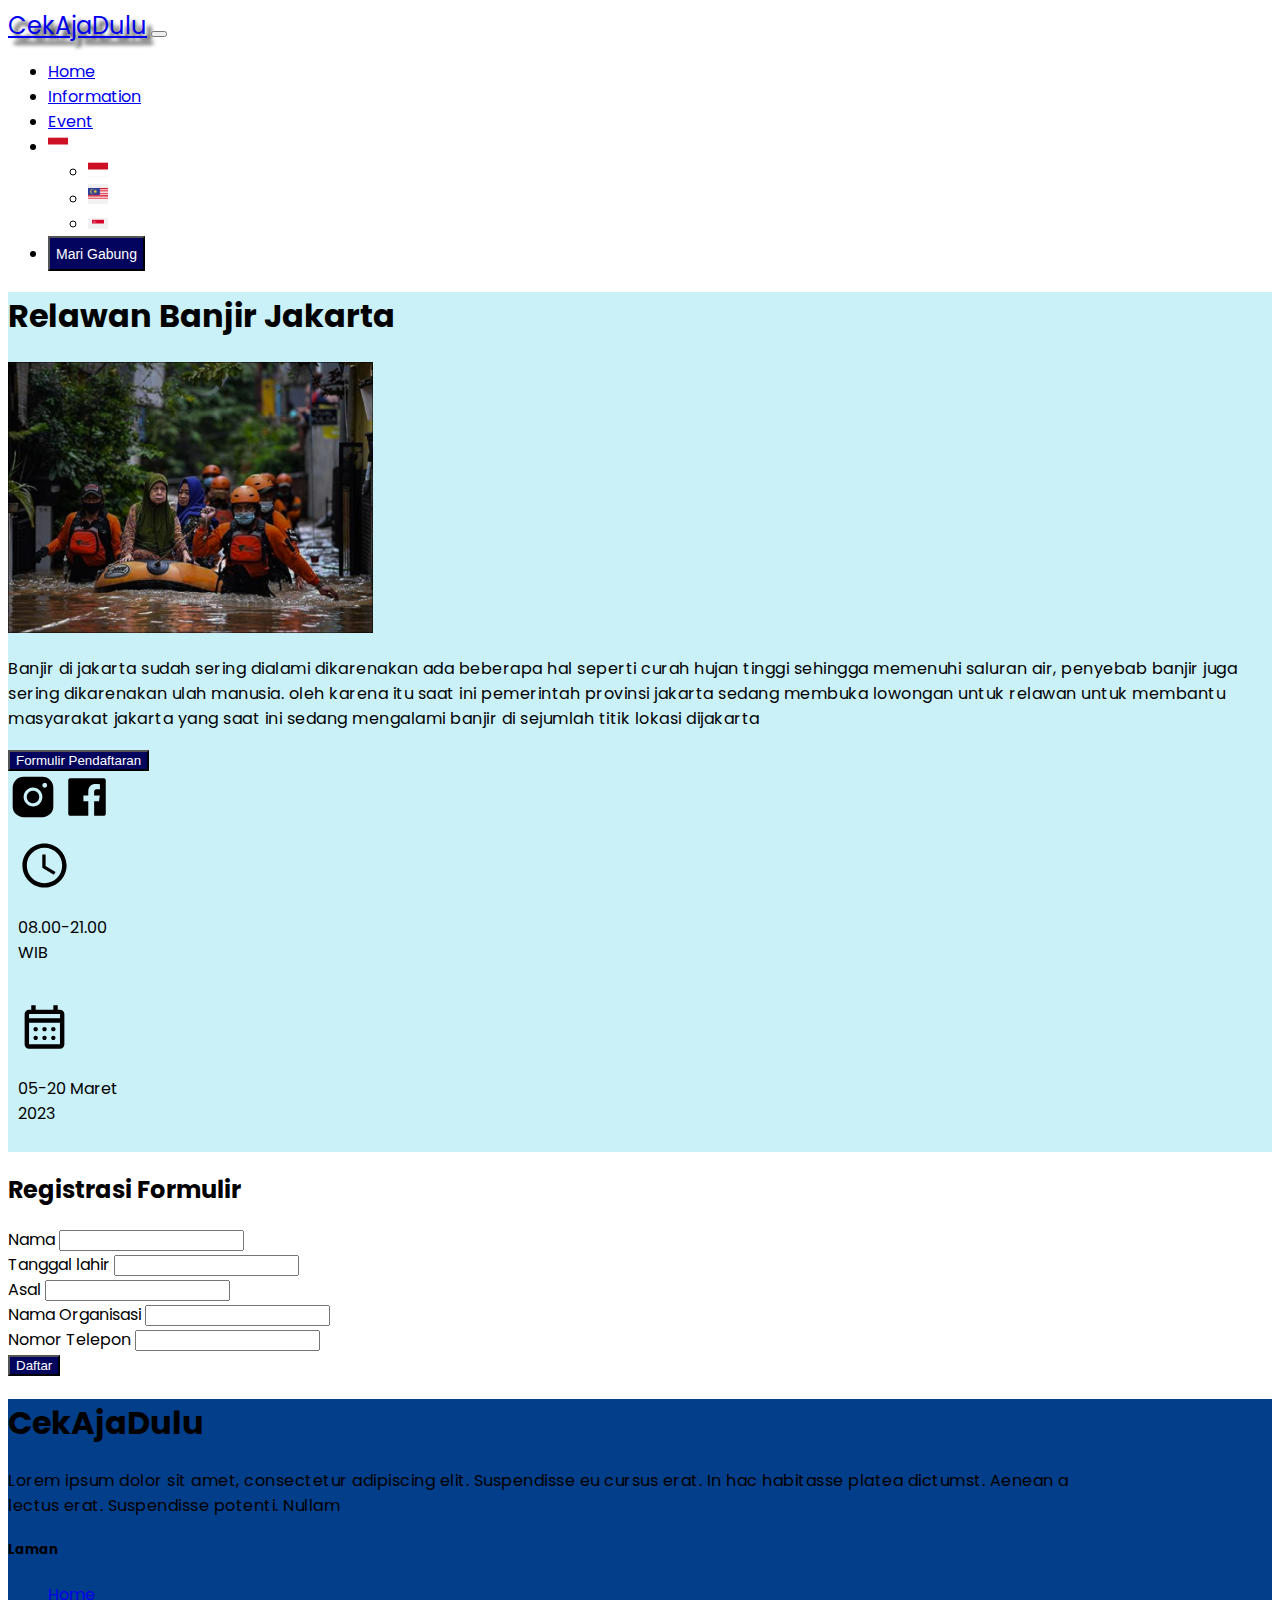
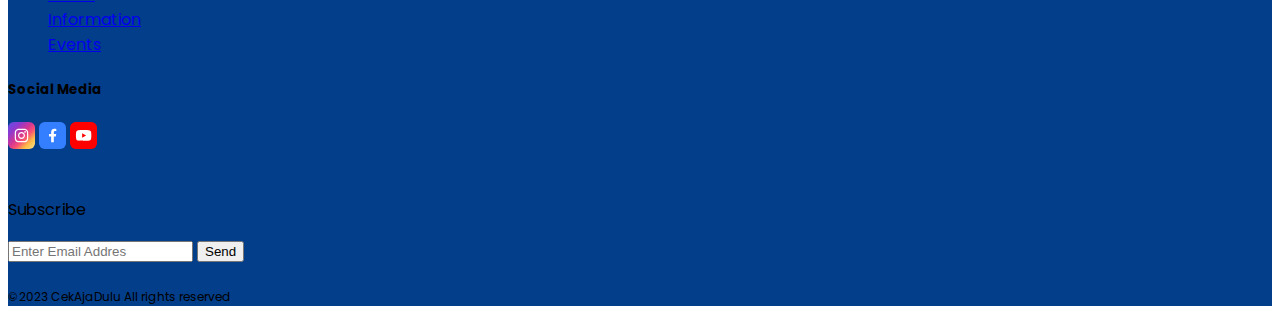
<file: registrasi-kegiatan.html>
<!DOCTYPE html>
<html lang="en">
<head>
    <meta charset="UTF-8">
    <meta name="viewport" content="width=device-width, initial-scale=1.0">
    <title>Document</title>
    <link href="https://cdn.jsdelivr.net/npm/bootstrap@5.0.2/dist/css/bootstrap.min.css" rel="stylesheet" integrity="sha384-EVSTQN3/azprG1Anm3QDgpJLIm9Nao0Yz1ztcQTwFspd3yD65VohhpuuCOmLASjC" crossorigin="anonymous">
    <script src="https://cdn.jsdelivr.net/npm/bootstrap@5.0.2/dist/js/bootstrap.bundle.min.js" integrity="sha384-MrcW6ZMFYlzcLA8Nl+NtUVF0sA7MsXsP1UyJoMp4YLEuNSfAP+JcXn/tWtIaxVXM" crossorigin="anonymous"></script>
    <link rel="stylesheet" href="carousel.css">
    <script defer src="carousel.js"></script>
    <link rel="preconnect" href="https://fonts.googleapis.com">
    <link rel="preconnect" href="https://fonts.gstatic.com" crossorigin>
    <link href="https://fonts.googleapis.com/css2?family=Poppins:ital,wght@0,100;0,200;0,300;0,400;0,500;0,600;0,700;0,800;0,900;1,100;1,200;1,300;1,400;1,500;1,600;1,700;1,800;1,900&display=swap" rel="stylesheet">
</head>
<body>
    <script id="replace_with_navbar" src="nav.js"></script>
    <div class="container-fluid bg-CAF0F8 d-flex justify-content-center py-5">
        <div class="banner-relawan flex justify-content-center border border-2 rounded-3 shadow  bg-CAF0F8 py-4 px-5">
            <h1>Relawan Banjir Jakarta</h1>
            <div class="row  d-flex pt-3 ">
                <div class="col">
                    <img src="img/Rectangle 127.jpg" alt="" style="width: 365px;">
                </div>
                <div class="col-8">
                    <p class="fs-5" style="letter-spacing: 0.5px;">Banjir di jakarta sudah sering dialami dikarenakan ada beberapa hal seperti curah hujan tinggi sehingga memenuhi saluran air, penyebab banjir juga sering dikarenakan ulah manusia. oleh karena itu saat ini pemerintah provinsi jakarta sedang membuka lowongan untuk relawan untuk membantu masyarakat jakarta yang saat ini sedang mengalami banjir di sejumlah titik lokasi dijakarta</p>
                    <a href="#formulir-pendaftaran"><button class="btn bg-03045E">Formulir Pendaftaran</button></a>
                    <div class="d-flex mt-4">
                        <img src="img/ph_instagram-logo-fill.svg" alt="">
                        <img src="img/carbon_logo-facebook.svg" alt="">
                    </div>
                </div>
            </div>
            <div class="d-flex bg-success"></div>
            <div class="row gap-4" >
                <div class=" border border-2  shadow w-113 d-flex justify-content-center align-item-center flex-column text-center" >
                    <div class="flex justify-content-center "><img src="img/ic_baseline-access-time.svg" alt=""  style="width: 50%;"></div>
                    <p>08.00-21.00  WIB</p>
                </div>
                <div class=" border border-2  shadow w-113 d-flex justify-content-center align-item-center flex-column text-center" >
                    <div class="flex justify-content-center "><img src="img/material-symbols_calendar-month-outline.svg" alt="" style="width: 50%;"></div>
                    <p>05-20 Maret 2023</p>
                </div>
            </div>
        </div>
    </div>

    <div class="container-fluid p-5" id="formulir-pendaftaran">
        <h2>Registrasi Formulir</h2>
        <form action="" class="border p-5 d-block fw-bold">
            <label for="nama" class="form-label">Nama</label>
            <input type="text" class="form-control">
            <br>
            <label for="ttl" class="form-label">Tanggal lahir</label>
            <input type="text" class="form-control">
            <br>
            <label for="asal" class="form-label">Asal</label>
            <input type="text" class="form-control">
            <br>
            <label for="nama-organisasi" class="form-label">Nama Organisasi</label>
            <input type="text" class="form-control">
            <br>
            <label for="no-hp" class="form-label">Nomor Telepon</label>
            <input type="text"class="form-control">
            <br>
            <button type="submit" class="btn bg-03045E">Daftar</button>
        </form>
    </div>

    <script id="replace_with_footer" src="footer.js"></script>
    
</body>
</html>
</file>
<file: carousel.css>
.baskervville-regular {
  font-family: "Baskervville", serif;
  font-weight: 400;
  font-style: normal;
}

.baskervville-regular-italic {
  font-family: "Baskervville", serif;
  font-weight: 400;
  font-style: italic;
}

body{
  font-family: "Poppins", sans-serif;
  color: black;
}
.container-box{
  margin-top: 270px;
  border-radius: 70px;
}
.banner-1, .banner-2, .banner-3{
  margin-bottom: 70px;
}
/* Banner */
.w-990{
  text-align: center;
  padding: 200px 340px 0 340px;
}

.banner-3{
  background-color: #CAF0F8;
  height: 440px;
}
.card{
  width: 370px;
  height: 280px;
}
.card-header{
  background-color: #CAF0F8;
}
tr, th{
  padding-bottom: 15px;
}

.svg-container{
  display: flex;
  gap: 10px;
}
.svg-star{
  display: flex;
  gap: 10px;
  width: 100px;
  margin-left: 20px;
}


/* banner-3 */
.w-368{
  width: 368px;
}
.card-bottom{
  margin-top: 40px;
  display: flex;
}
.bottom-text{
  margin-left: 10px;
}


/* Banner-4 */
.bg-03045E{
  background-color: #03045E;
  color: white;
}
swiper-container {
  margin-right: -45px;
  height: 100%;
}

swiper-slide {
  text-align: center;
  font-size: 18px;
  background: #fff;
  display: flex;
  justify-content: center;
  align-items: center;
}

swiper-slide img {
  display: block;
  width: 260px;
  height: 300px;
  object-fit: cover;
  border-radius: 20px;
}
.call-center{
  margin-right: -45px;
  width: 221px;
}






/* page styles */
.ax-hidden {
    visibility: hidden;
    position: absolute;
  }
  
  /* slideBanner2 styles */
  .slideBanner2 {
    --slideBanner2-height: 200px;
    --slideBanner2-width: 1440px;
    --slideBanner2-item-height: 190px;
    --slideBanner2-item-width: 150px;
  
    width: 100%;
  }
  
  .slideBanner2-container {
    align-items: center;
    display: flex;
    min-height: 350px;
    margin: 0 auto;
    max-width: var(--slideBanner2-width);
    position: relative;
  }
  
  .slideBanner2-item {
    height: var(--slideBanner2-item-height);
    opacity: 0;
    position: absolute;
    transform: translateX(-50%);
    transition: all 0.3s ease-in-out;
    width: var(--slideBanner2-item-width);
    z-index: 0;
  }
  
  .slideBanner2-item-1 {
    left: 15%;
    opacity: 0.4;
  }
  
  .slideBanner2-item-2,
  .slideBanner2-item-4 {
    height: calc(var(--slideBanner2-item-height) * 1.5);
    opacity: 1;
    width: calc(var(--slideBanner2-item-width) * 1.5);
    z-index: 1;
  }
  
  .slideBanner2-item-2 {
    left: 30%;
  }
  
  .slideBanner2-item-3 {
    box-shadow: 0 0 30px rgba(255, 255, 255, 0.6), 0 0 60px rgba(255, 255, 255, 0.45), 0 0 110px rgba(255, 255, 255, 0.25), 0 0 100px rgba(255, 255, 255, 0.1);
    height: calc(var(--slideBanner2-item-height) * 2);
    opacity: 1;
    left: 50%;
    width: calc(var(--slideBanner2-item-width) * 2);
    z-index: 2;
  }
  
  .slideBanner2-item-4 {
    left: 70%;
  }
  
  .slideBanner2-item-5 {
    left: 85%;
    opacity: 0.4;
  }
  
  .slideBanner2-controls {
    display: flex;
    justify-content: center;
    margin: 30px 0;
  }
  
  /* slideBanner2 button styles */
  .slideBanner2-control {  
    background-color: transparent;
    border: 2px solid;
    border-radius: 4px;
    color: #aaa;
    cursor: pointer;
    height: 22px;
    margin: 0 20px;
    position: relative;
    transform: scale(1.5);
    transition: transform 0.5s ease-out;
    width: 22px;
  }
  
  .slideBanner2-control:hover {
    transform: scale(1.3);
  }
  
  /* previous button */
  .slideBanner2-control-previous::after,
  .slideBanner2-control-previous::before {
    box-sizing: border-box; 
    content: '';
    display: block;
    height: 8px;
    position: absolute;
    top: 5px
  }
  .slideBanner2-control-previous::before {
    background: currentColor;
    border-radius: 2px;
    right: 11px;
    width: 2px;
  }
  .slideBanner2-control-previous::after {
    border-bottom: 4px solid transparent;
    border-right: 5px solid;
    border-top: 4px solid transparent;
    right: 5px;
    width: 0;
  }
  
  /* next button */
  .slideBanner2-control-next::after,
  .slideBanner2-control-next::before {
    box-sizing: border-box;
    content: "";
    display: block;
    height: 8px;
    position: absolute;
    top: 5px
  }
  .slideBanner2-control-next::before {
    background: currentColor;
    border-radius: 2px;
    left: 11px;
    width: 2px;
  }
  .slideBanner2-control-next::after {
    border-bottom: 4px solid transparent;
    border-left: 5px solid;
    border-top: 4px solid transparent;
    left: 5px;
    width: 0;
  }
  
  /* play button */
  .slideBanner2-control-play::before {
    border-bottom: 5px solid transparent;
    border-left: 6px solid;
    border-top: 5px solid transparent;
    box-sizing: border-box;
    content: "";
    display: block;
    height: 10px;
    position: absolute;
    left: 7px;
    top: 4px;
    width: 0;
  }
  
  /* pause button */
  .slideBanner2-control-play.playing::before {
    border-bottom: 0;
    border-left: 2px solid;
    border-right: 2px solid;
    border-top: 0;
    box-sizing: border-box;
    content: "";
    display: block;
    height: 6px;
    position: absolute;
    left: 6px;
    top: 6px; 
    width: 6px;
  }
  
  /* add button */
  .slideBanner2Banner2-control-add::after,
  .slideBanner2Banner2-control-add::before {
    background: currentColor;
    border-radius: 5px;
    box-sizing: border-box;
    content: "";
    display: block;
    height: 2px;
    position: absolute;
    left: 4px;
    top: 8px;
    width: 10px;
  }
  .slideBanner2Banner2-control-add::after {
    height: 10px;
    left: 8px;
    top: 4px;
    width: 2px;
  }

.bg-img{
  object-fit: cover;
  position: absolute;
  width: 100%;
  top: 0;
  z-index: -1;
}

/* INFORMATION  PAGE*/
.bg-opacity{
  filter: brightness(0.5);
}
.form-select{
  width: 500px;
  margin: 60px 420px;
}

.banner-budaya1{
  margin-top: 400px;
  padding: 50px 70px;
}
.fs-01{
  font-size: 80px;
  margin-top: 100px;
}
.box-jumlah{
 display: flex;
  justify-content: center;
  margin-top: 120px;
}
.text-023E8A{
  color: #023E8A;
  gap: 50px;
}
.bg-fff{
  background-color: #ffff ;
  opacity: 50%;
  width: 120px;
  height: 120px;
  padding: 16px;
  border-radius: 10px;
}
.text-0077B6{
  color: #0077B6;

}
.carousel-container {
  margin-left: 140px;
  margin-bottom: 154px;
  position: relative;
  overflow: hidden;
  margin-top: 120px;
  height: 429px;
  
}

.carousel-wrapper {
  height: 429px;
  display: flex;
  transition: transform 0.5s ease-in-out;
}
.carousel-card img{
  height: 300px;
}

.navigation-container {
  position: absolute;
  bottom: 0px;
  left: 100px;
  display: flex;
}
.prev-btn, .next-btn{
  width: 32px;
  color: #5468E7;
  border: none;
  background-color: #F5F5F5;
}

/* CHAT BOT */
.banner-chat{
  background-color: #CAF0F8;
}

/*/////// INFORMATION-LANJUTAN PAGE ///////*/
.mt-20{
  margin-top: -20px;
  margin-bottom: -28px;
}
.fs-12{
  font-size: 12px
}
.fs-13{
  font-size: 14px
}

@charset "UTF-8";
*, *:before, *:after {
  position: relative;
  box-sizing: border-box;
}

:root {
  --color-bg: #FDF1F2;
  --color-heart: #EA442B;
  --easing: cubic-bezier(.7,0,.3,1);
  --duration: .5s;
}

.like-button {
  position: absolute;
  top: 10px;
  right: 8px;
  font-size: 7vmin;
  -webkit-appearance: none;
     -moz-appearance: none;
          appearance: none;
  border: none;
  border-radius: 50%;
  background: white;
  width: 1em;
  height: 1em;
  padding: 0;
  margin: 0;
  outline: none;
  z-index: 2;
  -webkit-transition: -webkit-transform var(--duration) var(--easing);
  transition: -webkit-transform var(--duration) var(--easing);
  transition: transform var(--duration) var(--easing);
  transition: transform var(--duration) var(--easing), -webkit-transform var(--duration) var(--easing);
  cursor: pointer;
}
.like-button:before {
  z-index: -1;
  content: '';
  position: absolute;
  top: 0;
  left: 0;
  width: 100%;
  height: 100%;
  box-shadow: 0 0.3em 0.6em rgba(0, 0, 0, 0.3);
  border-radius: inherit;
  -webkit-transition: inherit;
  transition: inherit;
}
.like-button:after {
  content: '';
  position: absolute;
  top: 0;
  left: 0;
  width: 100%;
  height: 100%;
  background-color: #fff;
  border-radius: inherit;
  z-index: -1;
}
.like-button:active:before {
  -webkit-animation: depress-shadow var(--duration) var(--easing) both;
          animation: depress-shadow var(--duration) var(--easing) both;
}
.like-button:focus:after {
  -webkit-animation: depress var(--duration) var(--easing) both;
          animation: depress var(--duration) var(--easing) both;
}
@-webkit-keyframes depress {
  from, to {
    -webkit-transform: none;
            transform: none;
  }
  50% {
    -webkit-transform: translateY(5%) scale(0.9);
            transform: translateY(5%) scale(0.9);
  }
}
@keyframes depress {
  from, to {
    -webkit-transform: none;
            transform: none;
  }
  50% {
    -webkit-transform: translateY(5%) scale(0.9);
            transform: translateY(5%) scale(0.9);
  }
}
@-webkit-keyframes depress-shadow {
  from, to {
    -webkit-transform: none;
            transform: none;
  }
  50% {
    -webkit-transform: scale(0.5);
            transform: scale(0.5);
  }
}
@keyframes depress-shadow {
  from, to {
    -webkit-transform: none;
            transform: none;
  }
  50% {
    -webkit-transform: scale(0.5);
            transform: scale(0.5);
  }
}
.like-wrapper {
  display: grid;
  -webkit-box-align: center;
          align-items: center;
  -webkit-box-pack: center;
          justify-content: center;
  z-index: 1;
}
.like-wrapper > * {
  margin: auto;
  grid-area: 1 / 1;
}

.heart {
  width: .5em;
  height: .5em;
  display: block;
  -webkit-transform-origin: center 80%;
          transform-origin: center 80%;
}
.heart > path {
  stroke: var(--color-heart);
  stroke-width: 2;
  fill: transparent;
  -webkit-transition: fill var(--duration) var(--easing);
  transition: fill var(--duration) var(--easing);
}
.like-button:focus .heart > path {
  fill: var(--color-heart);
}
.like-button:focus .heart {
  -webkit-animation: heart-bounce var(--duration) var(--easing);
          animation: heart-bounce var(--duration) var(--easing);
}
@-webkit-keyframes heart-bounce {
  40% {
    -webkit-transform: scale(0.7);
            transform: scale(0.7);
  }
  0%, 80%, 100% {
    -webkit-transform: scale(1);
            transform: scale(1);
  }
}
@keyframes heart-bounce {
  40% {
    -webkit-transform: scale(0.7);
            transform: scale(0.7);
  }
  0%, 80%, 100% {
    -webkit-transform: scale(1);
            transform: scale(1);
  }
}
/* Added wrapper to prevent layout jank with resizing particles */
.particles {
  width: 1px;
  height: 1px;
}

.particle {
  position: absolute;
  top: 0;
  left: 0;
  height: .1em;
  width: .1em;
  border-radius: .05em;
  background-color: var(--color);
  --percentage: calc( var(--i) / var(--total-particles) );
  --Θ: calc( var(--percentage) * 1turn );
  -webkit-transform: translate(-50%, -50%) rotate(var(--Θ)) translateY(0) scaleY(0);
          transform: translate(-50%, -50%) rotate(var(--Θ)) translateY(0) scaleY(0);
  -webkit-transition: all var(--duration) var(--easing);
  transition: all var(--duration) var(--easing);
}
.like-button:focus .particle {
  -webkit-animation: particles-out calc(var(--duration) * 1.2) var(--easing) forwards;
          animation: particles-out calc(var(--duration) * 1.2) var(--easing) forwards;
}
@-webkit-keyframes particles-out {
  50% {
    height: .3em;
  }
  50%, 60% {
    height: .3em;
    -webkit-transform: translate(-50%, -50%) rotate(var(--Θ)) translateY(0.8em) scale(1);
            transform: translate(-50%, -50%) rotate(var(--Θ)) translateY(0.8em) scale(1);
  }
  60% {
    height: .2em;
  }
  100% {
    -webkit-transform: translate(-50%, -50%) rotate(var(--Θ)) translateY(1em) scale(0);
            transform: translate(-50%, -50%) rotate(var(--Θ)) translateY(1em) scale(0);
  }
}
@keyframes particles-out {
  50% {
    height: .3em;
  }
  50%, 60% {
    height: .3em;
    -webkit-transform: translate(-50%, -50%) rotate(var(--Θ)) translateY(0.8em) scale(1);
            transform: translate(-50%, -50%) rotate(var(--Θ)) translateY(0.8em) scale(1);
  }
  60% {
    height: .2em;
  }
  100% {
    -webkit-transform: translate(-50%, -50%) rotate(var(--Θ)) translateY(1em) scale(0);
            transform: translate(-50%, -50%) rotate(var(--Θ)) translateY(1em) scale(0);
  }
}
.ripple {
  height: 1em;
  width: 1em;
  border-radius: 50%;
  overflow: hidden;
  z-index: 1;
}
.ripple:before {
  content: '';
  position: absolute;
  top: 0;
  left: 0;
  width: 100%;
  height: 100%;
  border: 0.4em solid var(--color-heart);
  border-radius: inherit;
  -webkit-transform: scale(0);
          transform: scale(0);
}
.like-button:focus .ripple:before {
  -webkit-animation: ripple-out var(--duration) var(--easing);
          animation: ripple-out var(--duration) var(--easing);
}
@-webkit-keyframes ripple-out {
  from {
    -webkit-transform: scale(0);
            transform: scale(0);
  }
  to {
    -webkit-transform: scale(5);
            transform: scale(5);
  }
}
@keyframes ripple-out {
  from {
    -webkit-transform: scale(0);
            transform: scale(0);
  }
  to {
    -webkit-transform: scale(5);
            transform: scale(5);
  }
}

/* Reset the animation when clicking again! */
.like-button:focus {
  pointer-events: none;
  cursor: normal;
}

/* REGISTRASI KEGIATAN */
.bg-CAF0F8{
  background-color: #CAF0F8;
  
}
.banner-relawan{
  width: 1250px;
  
}
.w-113{
  width: 125px;
  padding: 10px;
}

/* EVENT PAGE */
.card-quote{
  position: absolute;
  left: 20px;
  color: white;
}
.container-slide{
  padding: 50px;
}
.cl {
  height:200px;
  padding:10px;
}

.cl-yellow { 
  background: #f1c40f; 
}

.cl-blue { 
  background: #3498db; 
}

.cl-red { 
  background: #e74c3c; 
}

.slick-active { 
  padding: 20px 0; 
}

.slick-center { 
  transform: scale(1.08) 
}

.slick-slide:not(.slick-active) { 
  margin: 20px 0; 
}

.child { 
  width:100%; 
}

.slide:not(.slick-active) { 
  cursor: pointer; 
}

.pagination {
  text-align: center; 
  color: #023E8A;
  font-size: 1.2rem;
}


/* FOOTER */
.bg-023E8A{
  background-color: #023E8A;
}
</file>
